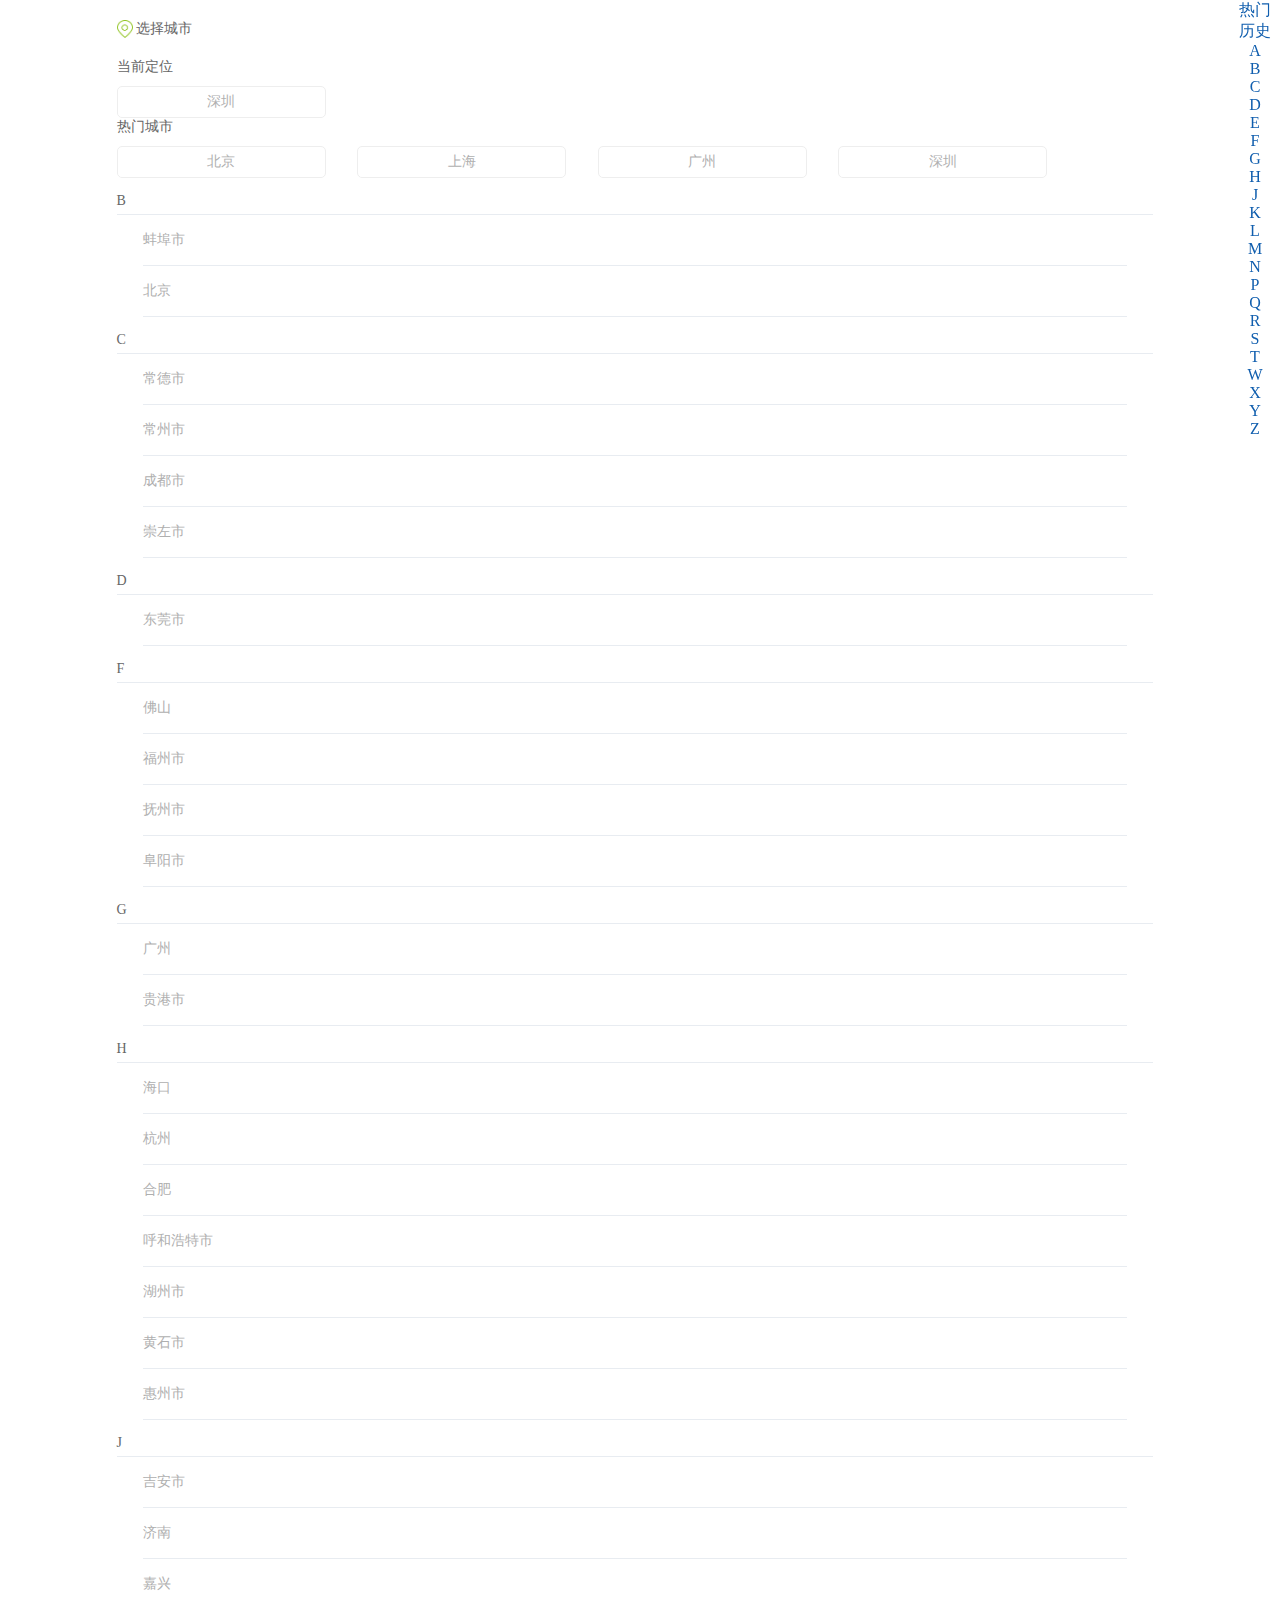
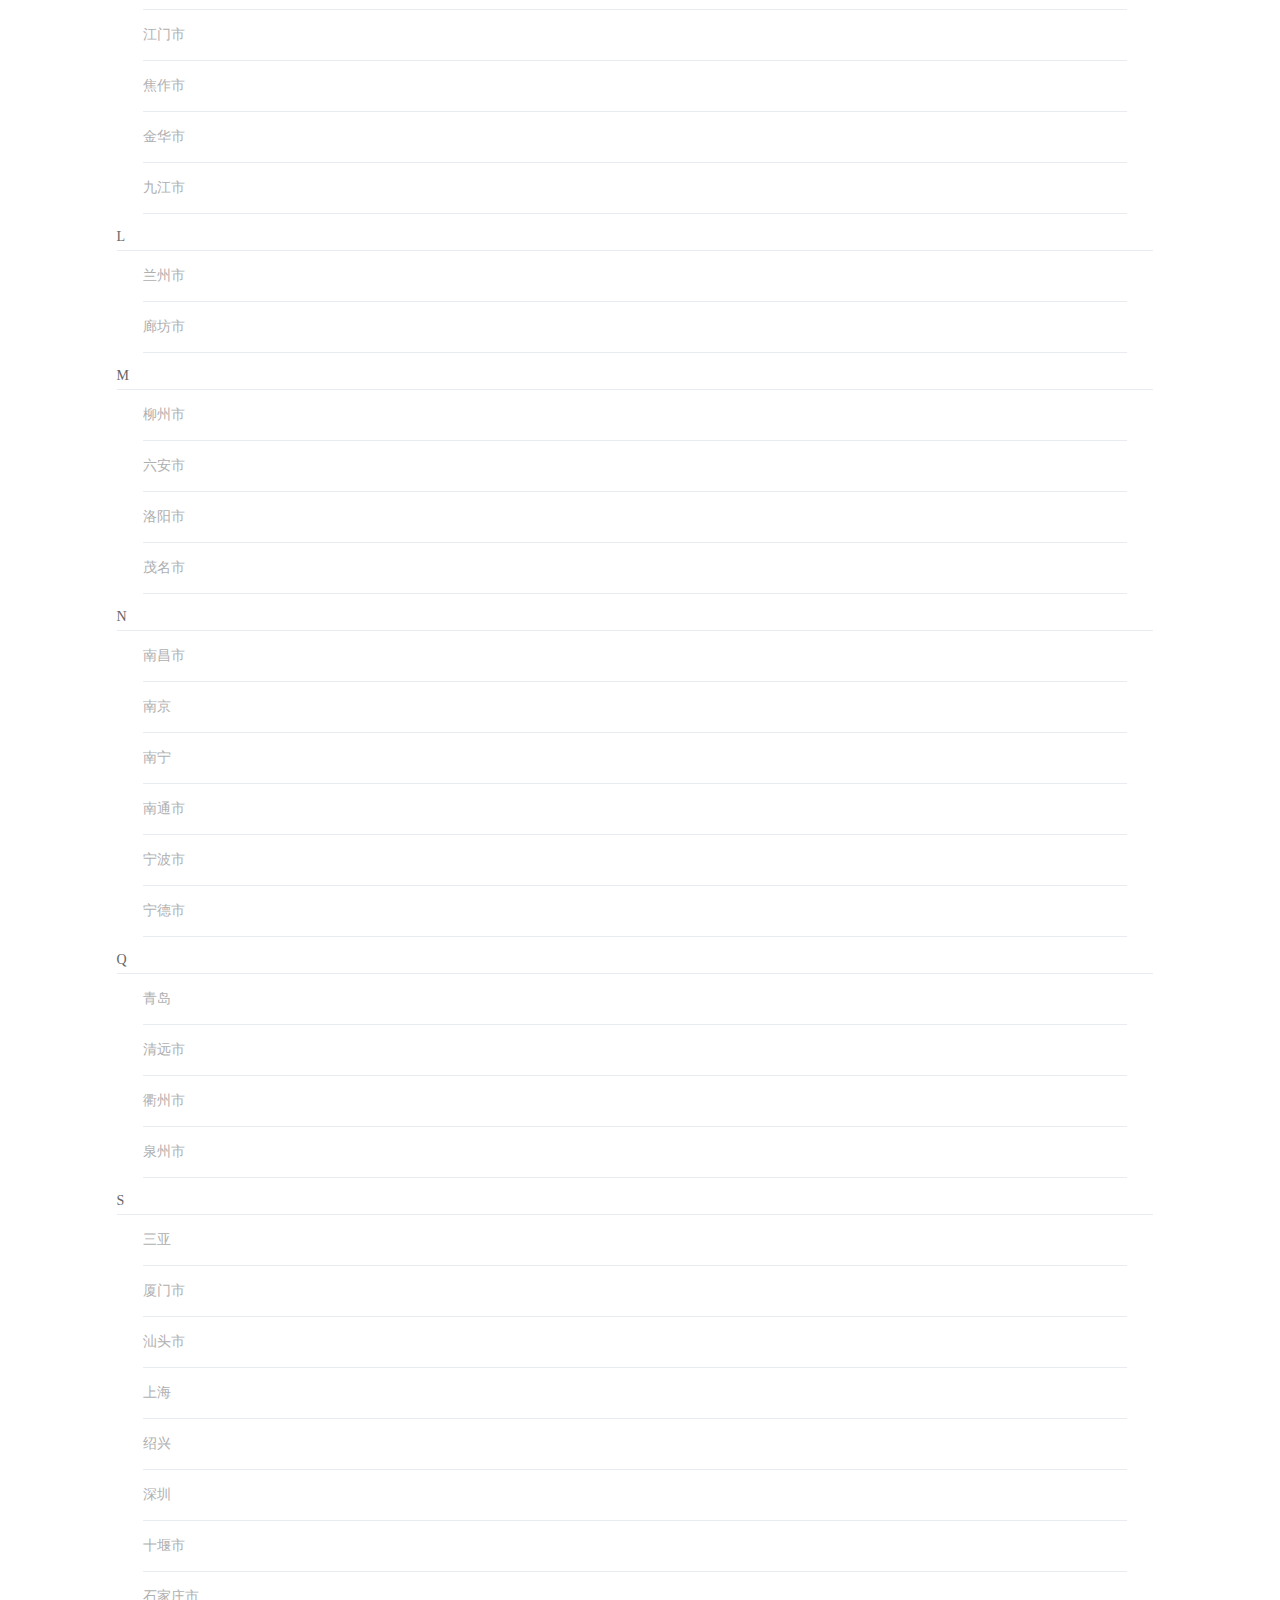
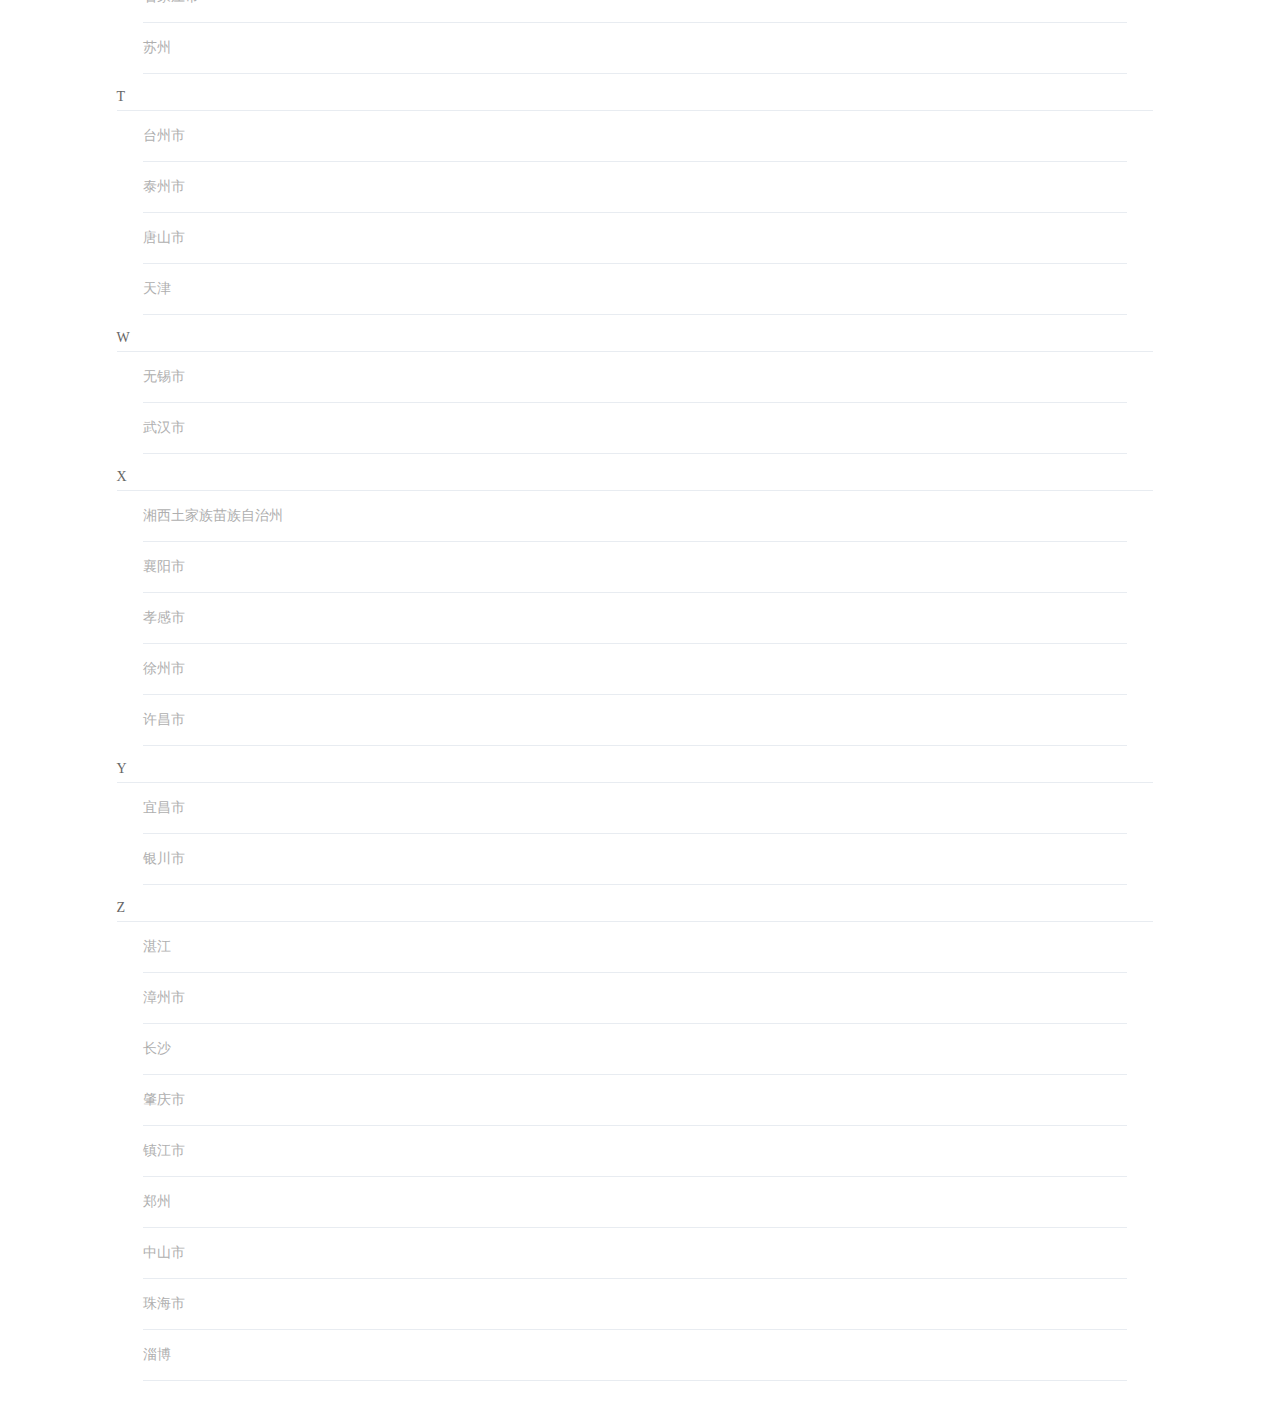
<file: CityPicker/city/index.html>
﻿<!DOCTYPE html>
<html lang="en">
	<head>
		<meta http-equiv="Content-Type" content="text/html;charset=utf-8">
		<meta name="viewport" content="width=device-width, initial-scale=1.0, maximum-scale=1.0, user-scalable=0">
		<meta name="apple-mobile-web-app-capable" content="yes">
		<meta name="apple-mobile-web-app-status-bar-style" content="black">
		<meta name="format-detection" content="telephone=no">
		<title>城市选择</title>

		<link href="./css/style.css" rel="stylesheet" type="text/css">
	</head>
	<body>
		<!--显示点击的是哪一个字母-->
		<div id="showLetter" class="showLetter">
			<span>A</span>
		</div>
		<!--城市索引查询-->
		<div class="letter">
			<ul>
				<li><a href="javascript:;">热门</a></li>
				<li><a href="javascript:;">历史</a></li>
				<li><a href="javascript:;">A</a></li>
				<li><a href="javascript:;">B</a></li>
				<li><a href="javascript:;">C</a></li>
				<li><a href="javascript:;">D</a></li>
				<li><a href="javascript:;">E</a></li>
				<li><a href="javascript:;">F</a></li>
				<li><a href="javascript:;">G</a></li>
				<li><a href="javascript:;">H</a></li>
				<li><a href="javascript:;">J</a></li>
				<li><a href="javascript:;">K</a></li>
				<li><a href="javascript:;">L</a></li>
				<li><a href="javascript:;">M</a></li>
				<li><a href="javascript:;">N</a></li>
				<li><a href="javascript:;">P</a></li>
				<li><a href="javascript:;">Q</a></li>
				<li><a href="javascript:;">R</a></li>
				<li><a href="javascript:;">S</a></li>
				<li><a href="javascript:;">T</a></li>
				<li><a href="javascript:;">W</a></li>
				<li><a href="javascript:;">X</a></li>
				<li><a href="javascript:;">Y</a></li>
				<li><a href="javascript:;">Z</a></li>
			</ul>
  		</div>
		<!--城市列表-->
		<div class="container">
			<div class="city">
				
			</div>
		</div>

		<script src="http://www.jq22.com/jquery/jquery-1.10.2.js"></script>
		<script type="text/javascript" src="./js/zepto.js"></script>
		<script type="text/javascript" src="./js/city.js"></script>

	</body>
</html>
</file>
<file: CityPicker/city/css/style.css>
@charset "utf-8";
body,
div,
dl,
dt,
dd,
ul,
li,
form,
input,
button,
h1,
h2,
h3,
h4,
h5,
h6,
p {
	margin: 0 auto;
	padding: 0;
	font-family: "微软雅黑";
	color: #666666
}

ul,
li,
dl,
dt,
dd {
	display: block;
	list-style: none;
}

a {
	text-decoration: none;
	outline: none;
	width: 40px;
	display: block;
}

.fl {
	float: left;
}

.fr {
	float: right;
}

.none {
	display: none;
}

.loan_jm1 {
	width: 94%;
	margin: 0 auto;
}

.loan_jm_spa1 {
	width: 39%;
	height: 40px;
	line-height: 40px;
	font-size: 1em;
	color: #666;
	display: block;
	float: left;
}

.loan_jm_l1 {
	margin-top: 10px;
	margin-bottom: 15px;
	height: 40px;
}

.wbk_srn {
	width: 57%;
	height: 40px;
	border: 1px solid #ccc;
	background: #FFF;
	float: left;
	padding-left: 3%;
	line-height: 40px;
	color: #ADADAD;
	font-size: 1.1em;
	background-size: 45%;
	background-position: center;
	background: #fff;
}

.wbk_srn b {
	width: 30px;
	height: 40px;
	border: 1px solid #ccc;
	background: #FFF;
	float: left;
	padding-left: 3%;
	line-height: 40px;
	color: #ADADAD;
	font-size: 1.1em;
}


/*显示点击是哪个字母*/

.showLetter {
	position: fixed;
	color: #105eae;
	width: 50px;
	height: 50px;
	top: 45%;
	left: 45%;
	border-radius: 50%;
	border: #105eae 1px solid;
	text-align: center;
	display: none;
}

.showLetter span {
	width: 50px;
	height: 50px;
	line-height: 50px;
	font-size: 30px;
}

.seach {
	width: 90%;
	height: 45px;
	padding-top: 10px;
	background: #fff;
}

.seach input {
	width: 90%;
	height: 45px;
	font-size: 16px;
	padding-left: 10px;
	padding-right: 10px;
	border: 1px solid #eee;
	color: #000
}


/*城市弹层*/

.container {
	width: 90%;
	right: 20;
	overflow-y: scroll;
	font-size: 14px;
}

.letter {
	width: auto;
	position: fixed;
	top: 0px;
	right: 5px;
	text-align: center;
}

.letter ul {
	list-style-type: none;
}

.letter ul li a {
	text-decoration: none;
	color: #105eae;
	font-size: 16px
}

.city {
	width: 90%;
	padding: 20px 20px 20px 10px;
}

.history {
	margin-top: 15px;
}

.hot {
	overflow: hidden;
}

.hot div {
	display: block;
	width: 20%;
	height: 30px;
	float: left;
	text-align: center;
	line-height: 30px;
	color: #afafaf;
	margin-top: 10px;
	margin-right: 3%;
	border: 1px solid #eee;
	border-radius: 5px;
	overflow: hidden;
	white-space: nowrap;
	text-overflow: ellipsis;
}

.clear-history {
	display: block;
	float: right;
}

.city-list {
	width: 100%;
}

.city-list .city-letter {
	font-size: 14px;
	display: inline-block;
	padding-top: 15px;
	padding-bottom: 5px;
	border-bottom: 1px solid #e8ecf1;
	width: 100%;
}

.city-list p {
	color: #afafaf;
	width: 95%;
	min-height: 50px;
	line-height: 50px;
	border-bottom: 1px solid #e8ecf1;
	cursor: pointer;
}

.UISelect {
	margin-top: 5px
}
.location-png {
	background: url(../imgs/location_green.png) no-repeat;
	float: left;
	display: inline-block;
	height: 19px;
	line-height: 19px;
	width: 19px;
	background-size: 85%;
}
.now {
	padding-bottom: 20px;
}
</file>
